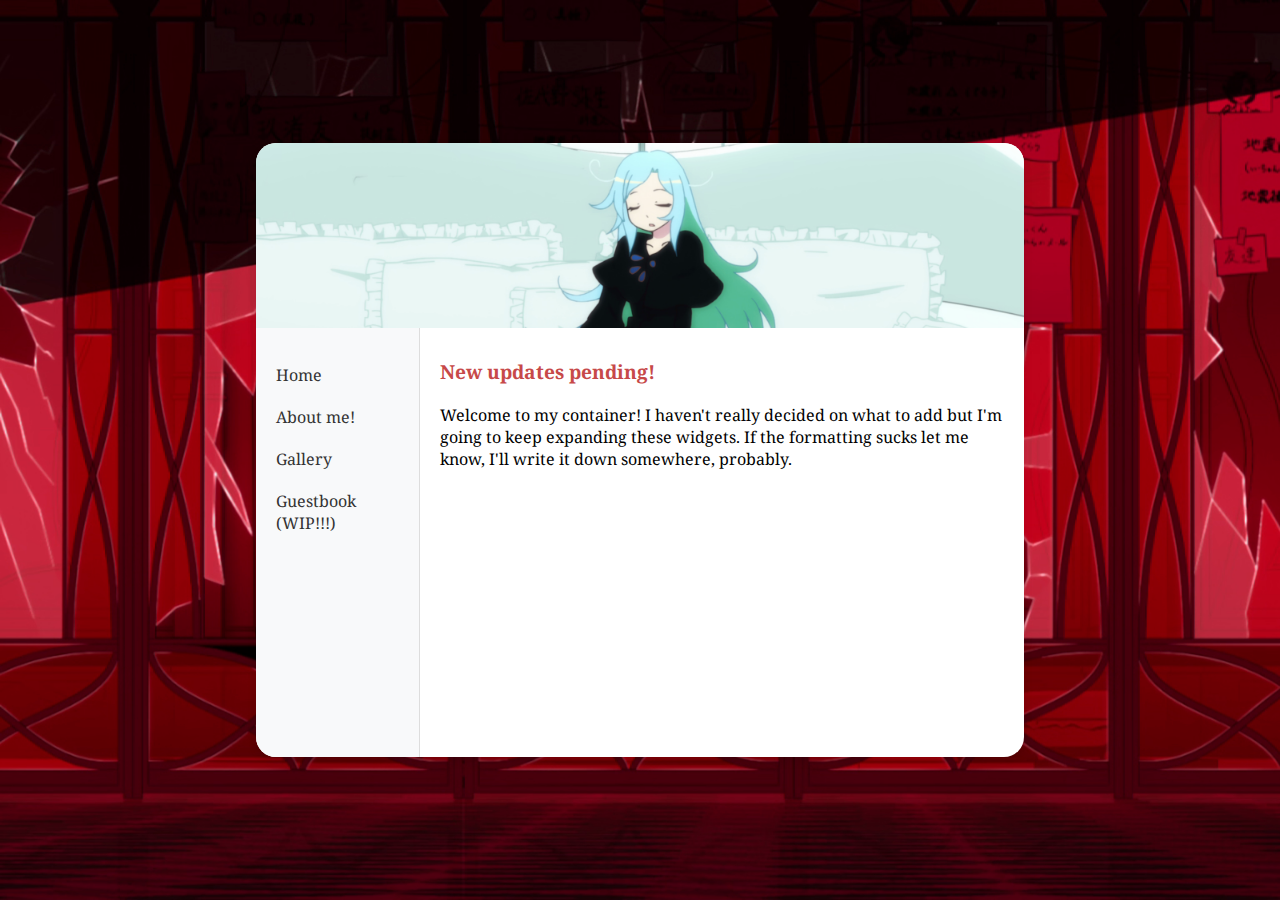
<file: index.html>
<!DOCTYPE html>
<html lang="en">
  <head>
    <meta charset="UTF-8" />
    <meta name="viewport" content="width=device-width, initial-scale=1.0" />
    <title>The Insanity Room</title>
    <link rel="preconnect" href="https://fonts.googleapis.com" />
    <link rel="preconnect" href="https://fonts.gstatic.com" crossorigin />
    <link
      href="https://fonts.googleapis.com/css2?family=Noto+Serif:ital,wght@0,100..900;1,100..900&display=swap"
      rel="stylesheet"
    />
    <link rel="stylesheet" href="styles.css" />
  </head>
  <body>
    <!-- <div class="container" style="max-width: 200px">
      <header>Testing this out</header>
    </div> -->
    <div class="container">
      <header class="header">
        <p></p>
      </header>
      <div class="content">
        <nav class="sidebar">
          <ul>
            <li><a href="index.html">Home</a></li>
            <li><a href="aboutme.html">About me!</a></li>
            <li><a href="gallery.html">Gallery</a></li>

            <li><a href="guestbook.html">Guestbook (WIP!!!)</a></li>
          </ul>
        </nav>
        <main class="main-content">
          <p class="flashing-text">New updates pending!</p>
          <p>
            Welcome to my container! I haven't really decided on what to add but
            I'm going to keep expanding these widgets. If the formatting sucks
            let me know, I'll write it down somewhere, probably.
          </p>
        </main>
      </div>
    </div>
  </body>
</html>
</file>
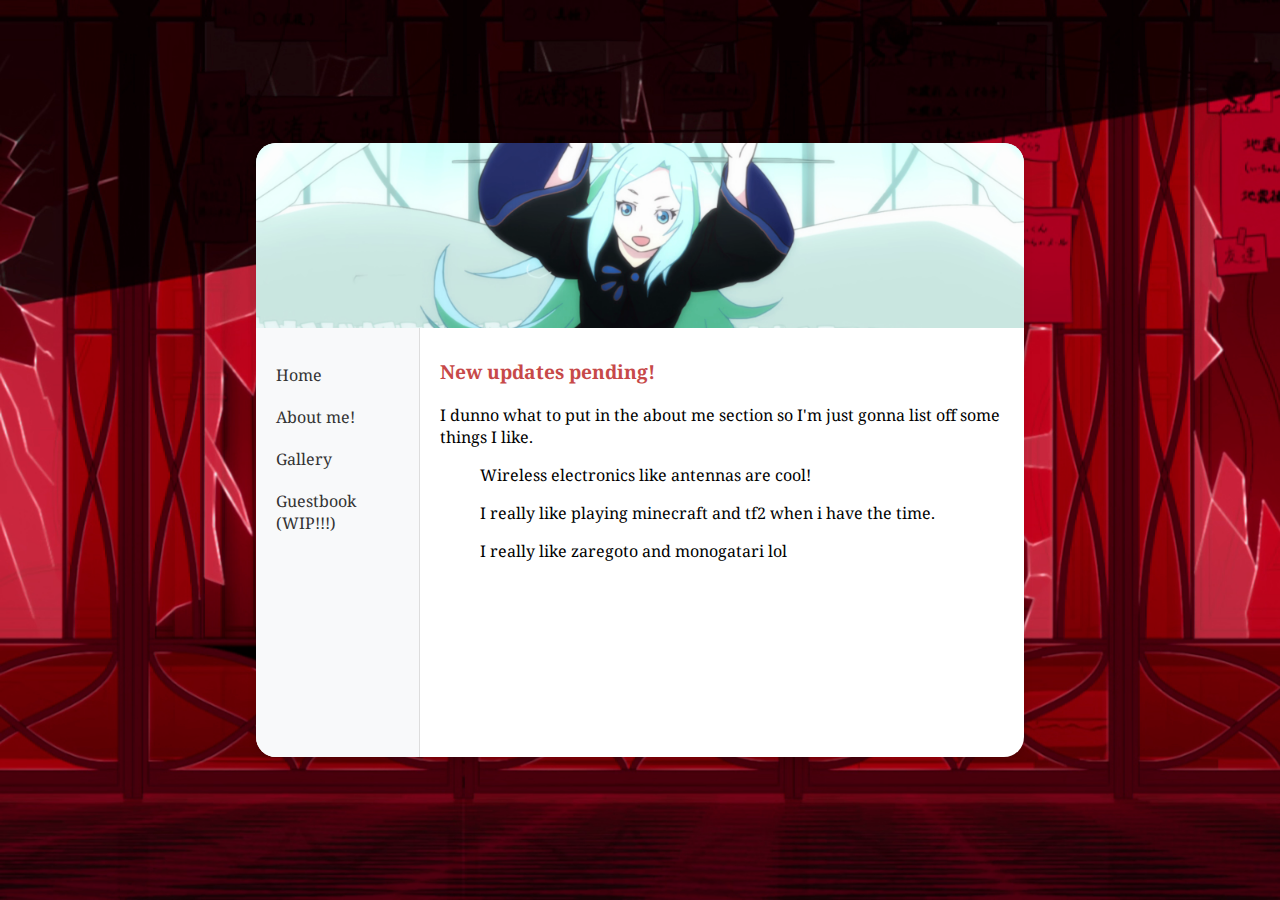
<file: aboutme.html>
<!DOCTYPE html>
<html lang="en">
  <head>
    <meta charset="UTF-8" />
    <meta name="viewport" content="width=device-width, initial-scale=1.0" />
    <title>The Insanity Room</title>
    <link rel="preconnect" href="https://fonts.googleapis.com" />
    <link rel="preconnect" href="https://fonts.gstatic.com" crossorigin />
    <link
      href="https://fonts.googleapis.com/css2?family=Noto+Serif:ital,wght@0,100..900;1,100..900&display=swap"
      rel="stylesheet"
    />
    <link rel="stylesheet" href="styles.css" />
  </head>
  <body>
    <div class="container">
      <header
        class="header"
        style="
          background-image: url(tomo2.png);
          background-position: center 10%;
        "
      >
        <p></p>
      </header>
      <div class="content">
        <nav class="sidebar">
          <ul>
            <li><a href="index.html">Home</a></li>
            <li><a href="aboutme.html">About me!</a></li>
            <li><a href="gallery.html">Gallery</a></li>
            <li><a href="guestbook.html">Guestbook (WIP!!!)</a></li>
          </ul>
        </nav>
        <main class="main-content">
          <p class="flashing-text">New updates pending!</p>
          <p>
            I dunno what to put in the about me section so I'm just gonna list
            off some things I like.
          </p>
          <ul>
            <p>Wireless electronics like antennas are cool!</p>
            <p>I really like playing minecraft and tf2 when i have the time.</p>
            <p>I really like zaregoto and monogatari lol</p>
          </ul>
        </main>
      </div>
    </div>
  </body>
</html>
</file>
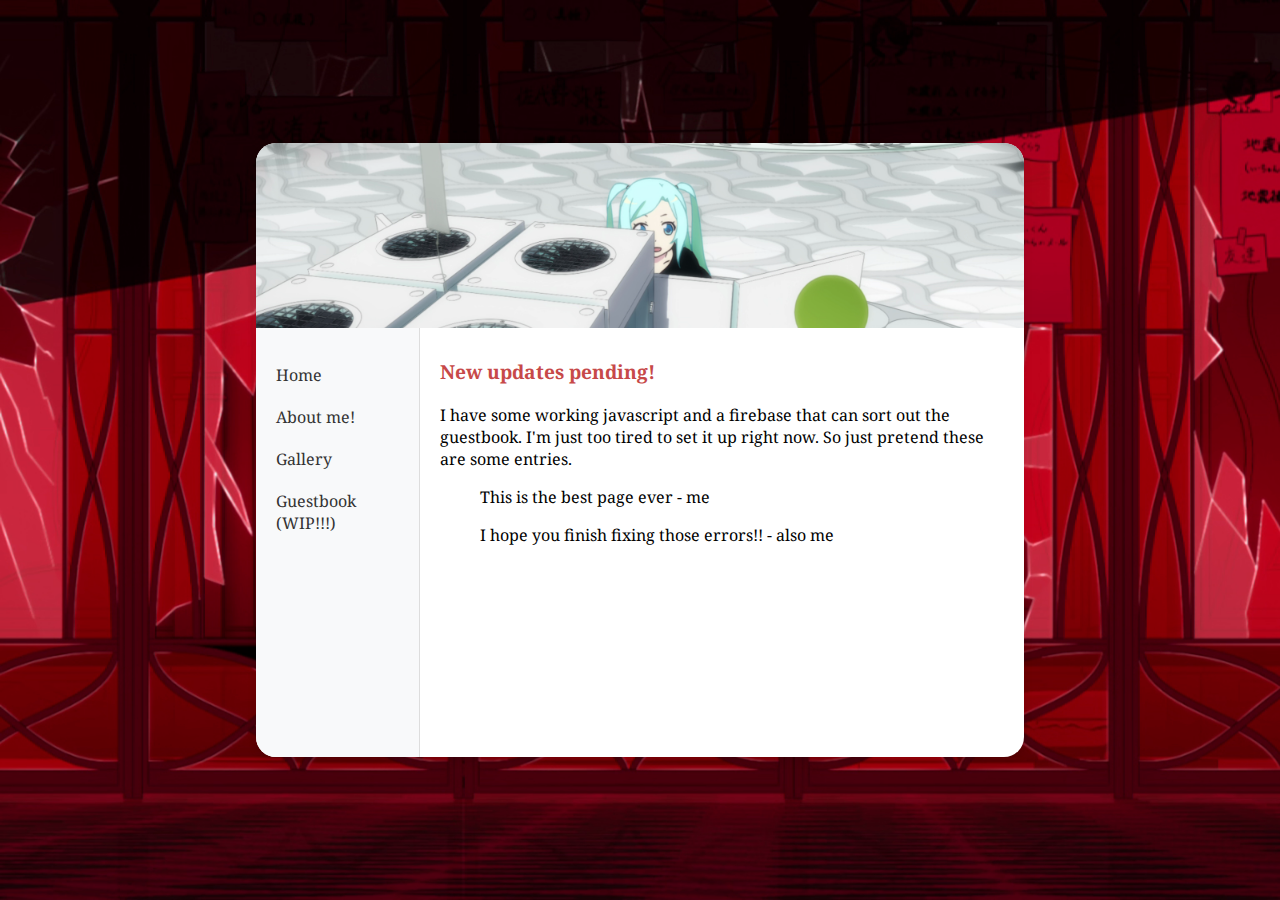
<file: guestbook.html>
<!DOCTYPE html>
<html lang="en">
  <head>
    <meta charset="UTF-8" />
    <meta name="viewport" content="width=device-width, initial-scale=1.0" />
    <title>The Insanity Room</title>
    <link rel="preconnect" href="https://fonts.googleapis.com" />
    <link rel="preconnect" href="https://fonts.gstatic.com" crossorigin />
    <link
      href="https://fonts.googleapis.com/css2?family=Noto+Serif:ital,wght@0,100..900;1,100..900&display=swap"
      rel="stylesheet"
    />
    <link rel="stylesheet" href="styles.css" />
  </head>
  <body>
    <div class="container">
      <header
        class="header"
        style="
          background-image: url(tomo4.png);
          background-position: center 35%;
        "
      >
        <p></p>
      </header>
      <div class="content">
        <nav class="sidebar">
          <ul>
            <li><a href="index.html">Home</a></li>
            <li><a href="aboutme.html">About me!</a></li>
            <li><a href="gallery.html">Gallery</a></li>
            <li><a href="guestbook.html">Guestbook (WIP!!!)</a></li>
          </ul>
        </nav>
        <main class="main-content">
          <p class="flashing-text">New updates pending!</p>
          <p>
            I have some working javascript and a firebase that can sort out the
            guestbook. I'm just too tired to set it up right now. So just
            pretend these are some entries.
          </p>
          <ul>
            <p>This is the best page ever - me</p>
            <p>I hope you finish fixing those errors!! - also me</p>
          </ul>
        </main>
      </div>
    </div>
  </body>
</html>
</file>
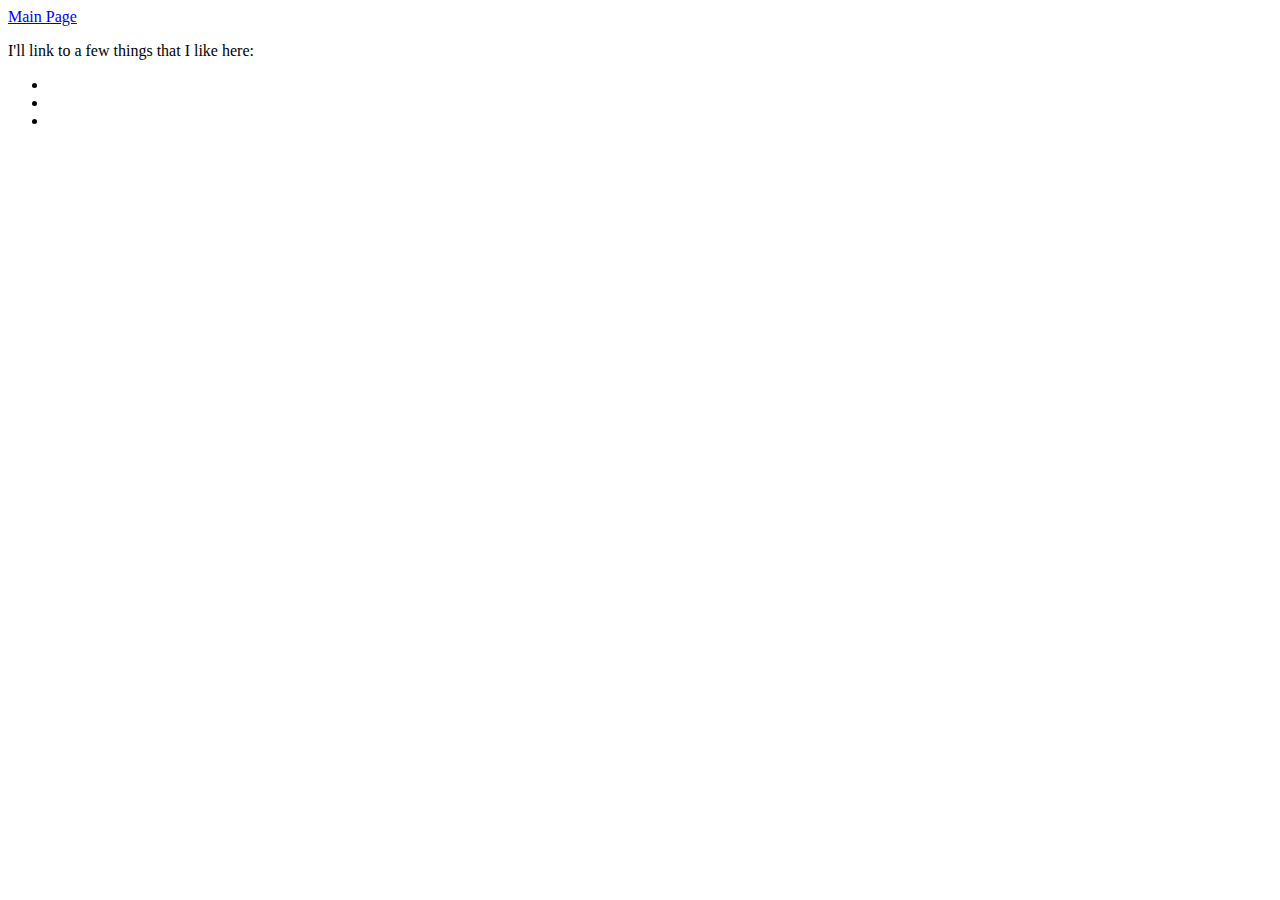
<file: pages/aboutme.html>
<!DOCTYPE html>

<html lang="en">
  <head>
    <meta charset="UTF-8" />
    <meta name="viewport" content="width=device-width, initial-scale=1.0" />

    <title>This is the about me page</title>

    <body>
      <a href="../index.html">Main Page</a>
      <p>I'll link to a few things that I like here:</p>
      <ul>
        <li><a href="videogames.html"></a></li>
        <li><a href="movies.html"></a></li>
        <li><a href="food.html"></a></li>
      </ul>
    </body>
  </head>
</html>
</file>
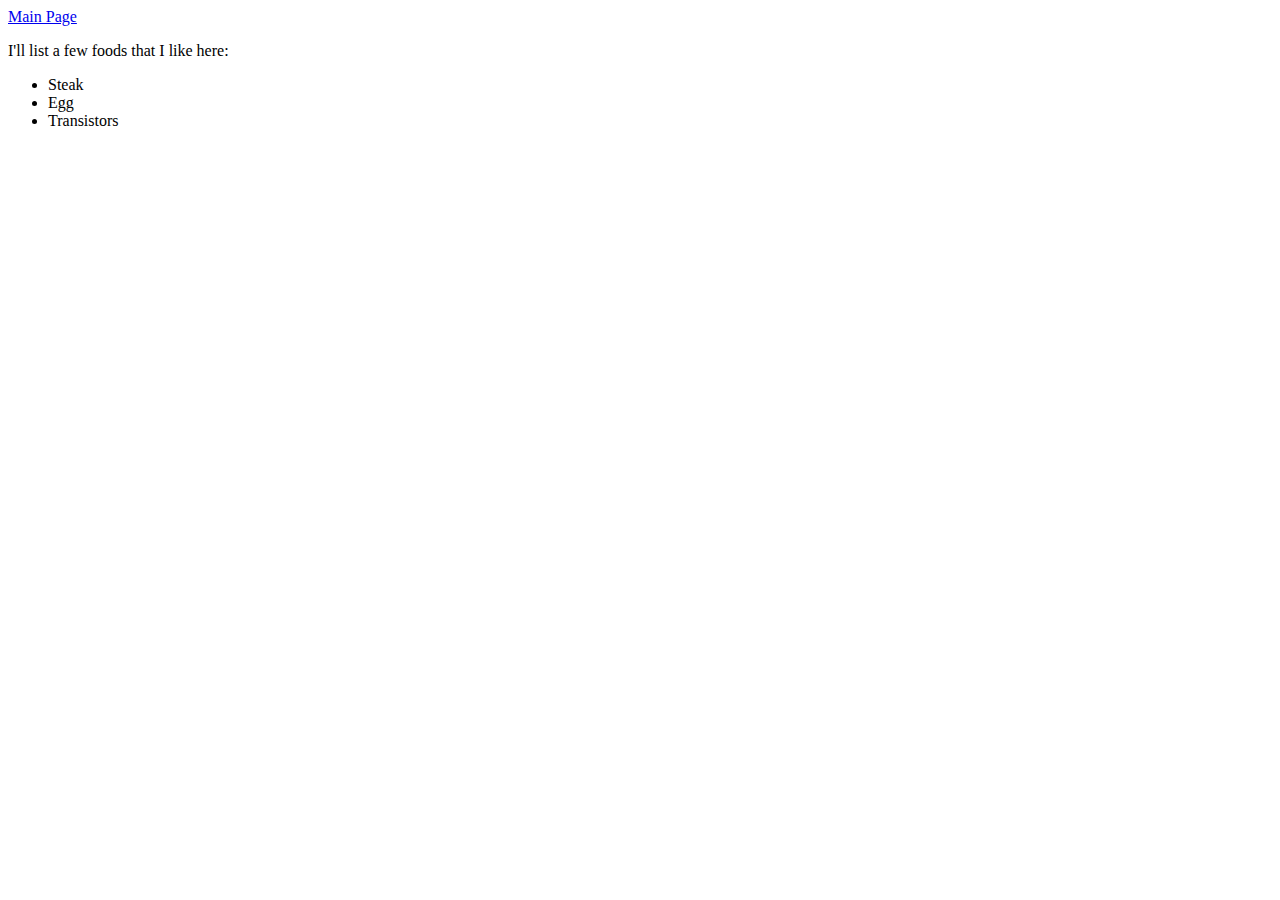
<file: pages/food.html>
<!DOCTYPE html>

<html lang="en">
  <head>
    <meta charset="UTF-8" />
    <meta name="viewport" content="width=device-width, initial-scale=1.0" />

    <title>This is the list of the food page</title>

    <body>
      <a href="aboutme.html">Main Page</a>
      <p>I'll list a few foods that I like here:</p>
      <ul>
        <li>Steak</li>
        <li>Egg</li>
        <li>Transistors</li>
      </ul>
    </body>
  </head>
</html>
</file>
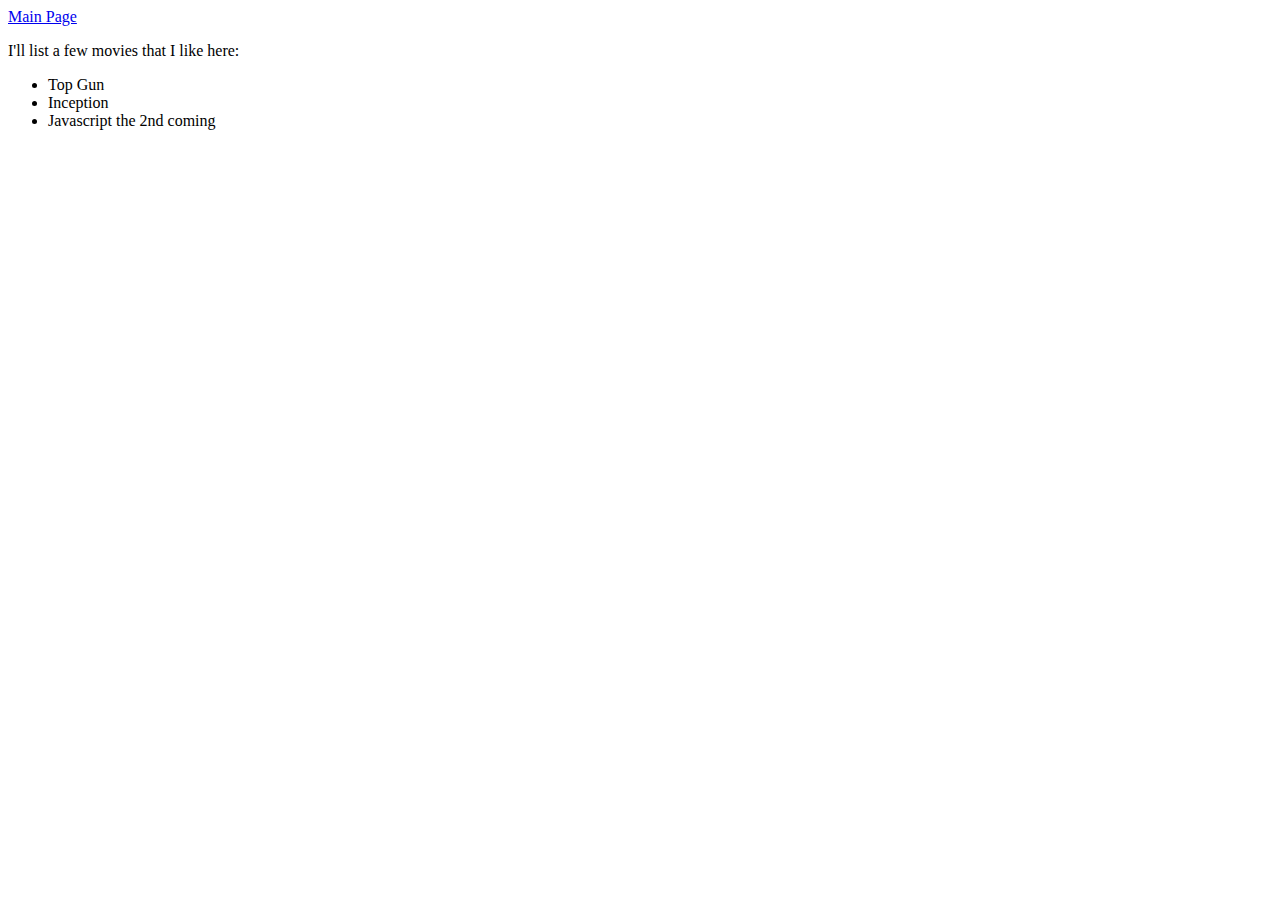
<file: pages/movies.html>
<!DOCTYPE html>

<html lang="en">
  <head>
    <meta charset="UTF-8" />
    <meta name="viewport" content="width=device-width, initial-scale=1.0" />

    <title>This is the list of movies page</title>

    <body>
      <a href="aboutme.html">Main Page</a>
      <p>I'll list a few movies that I like here:</p>
      <ul>
        <li>Top Gun</li>
        <li>Inception</li>
        <li>Javascript the 2nd coming</li>
      </ul>
    </body>
  </head>
</html>
</file>
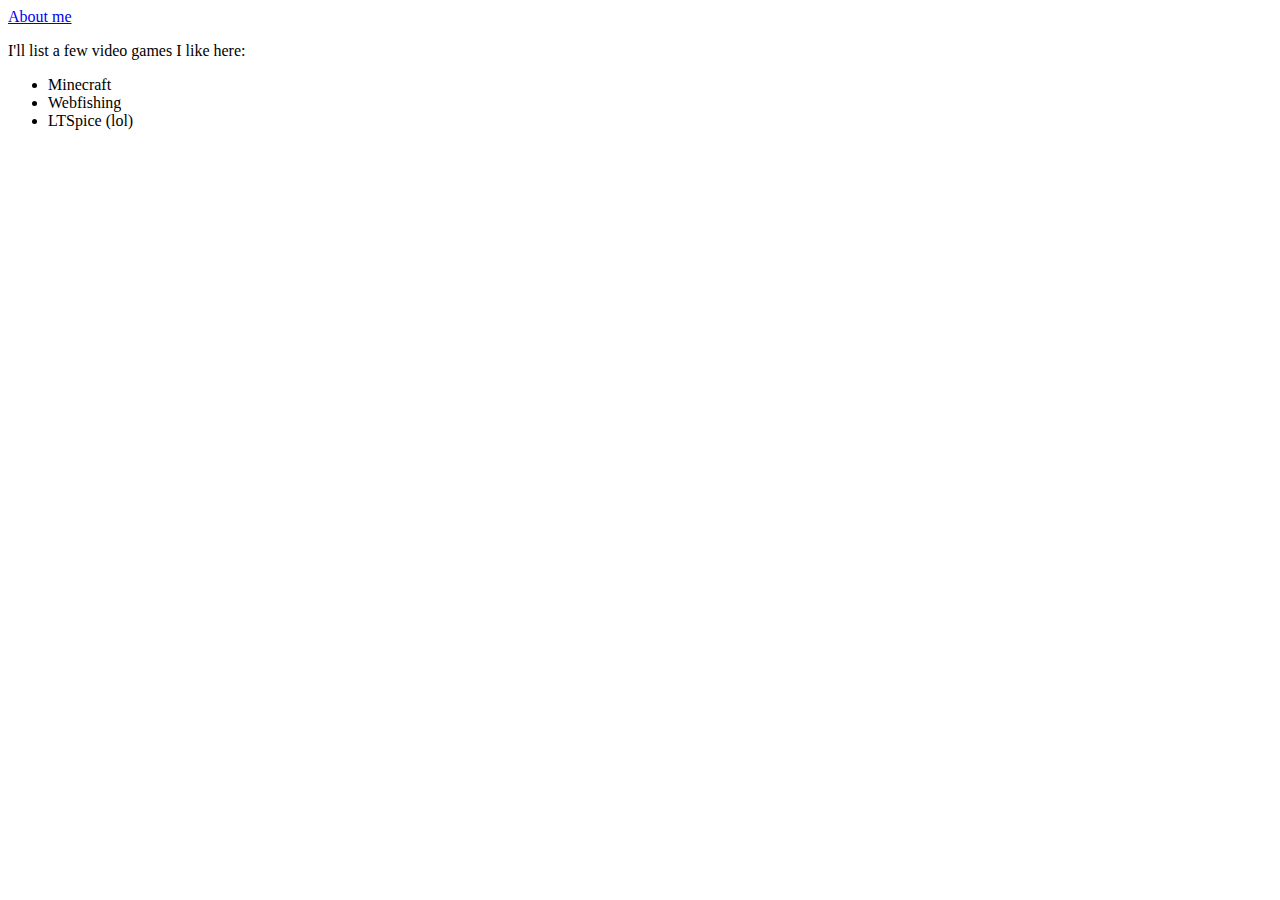
<file: pages/videogames.html>
<!DOCTYPE html>

<html lang="en">
  <head>
    <meta charset="UTF-8" />
    <meta name="viewport" content="width=device-width, initial-scale=1.0" />

    <title>This is the video games page</title>

    <body>
      <a href="aboutme.html">About me</a>
      <p>I'll list a few video games I like here:</p>
      <ul>
        <li>Minecraft</li>
        <li>Webfishing</li>
        <li>LTSpice (lol)</li>
      </ul>
    </body>
  </head>
</html>
</file>
<file: styles.css>
/* General body styling */
body {
  background-image: url('red.png');
  background-size: cover;
  display: flex;
  justify-content: center;
  align-items: center;
  height: 100vh;
  margin: 0;
  font-family: Noto Serif, sans-serif;
}

/* Container for the rounded box */
.container {
  background-color: white;
  border-radius: 20px;
  box-shadow: 0 4px 8px rgba(0, 0, 0, 0.1);
  width: 60%;
  min-width: 500px;
  max-width: 800px;
  aspect-ratio: calc(1.25);
  overflow: hidden;
  display: flex;
  flex-direction: column;
}

/* Header styling */
.header {
    background-image: url('tomo.png'); /* Replace with the path to your image */
    background-size: cover; /* Ensures the image covers the entire header area */
    background-position: center; /* Centers the image */
  background-color: #007BFF;
  color: white;
  height: 15vh;
  padding: 25px;
  text-align: center;
  border-top-left-radius: 15px;
  border-top-right-radius: 15px;
}

/* Sidebar and main content layout */
.content {
  display: flex;
}

/* Content area styling */
.content {
  display: flex;
  flex: 1; /* Fills the remaining space in the container */
}

/* Sidebar styling */
.sidebar {
  background-color: #f8f9fa;
  width: 20%;
  padding: 15px;
  border-right: 1px solid #ddd;
}

.sidebar ul {
  list-style-type: none;
  padding: 0;
}

.sidebar ul li {
  margin: 10px 0;
}

.sidebar ul li a {
  text-decoration: none;
  color: #333;
  display: block;
  padding: 5px;
  border-radius: 5px;
}

.sidebar ul li a:hover {
  background-color: #007BFF;
  color: white;
}

/* Main content styling */
.main-content {
  padding: 20px;
  width: 85%;
}

/* Flashing text styling */
.flashing-text {
  font-size: 1.2em;
  color: rgb(199, 73, 73);
  font-weight: bold;
  text-align: justify;
  animation: flash 3s infinite alternate;
  margin-top: 10px; /* Adjust as needed */
}

/* Flashing animation */
@keyframes flash {
  0% {
      opacity: 1;
  }
  100% {
      opacity: 0;
  }
}
</file>
